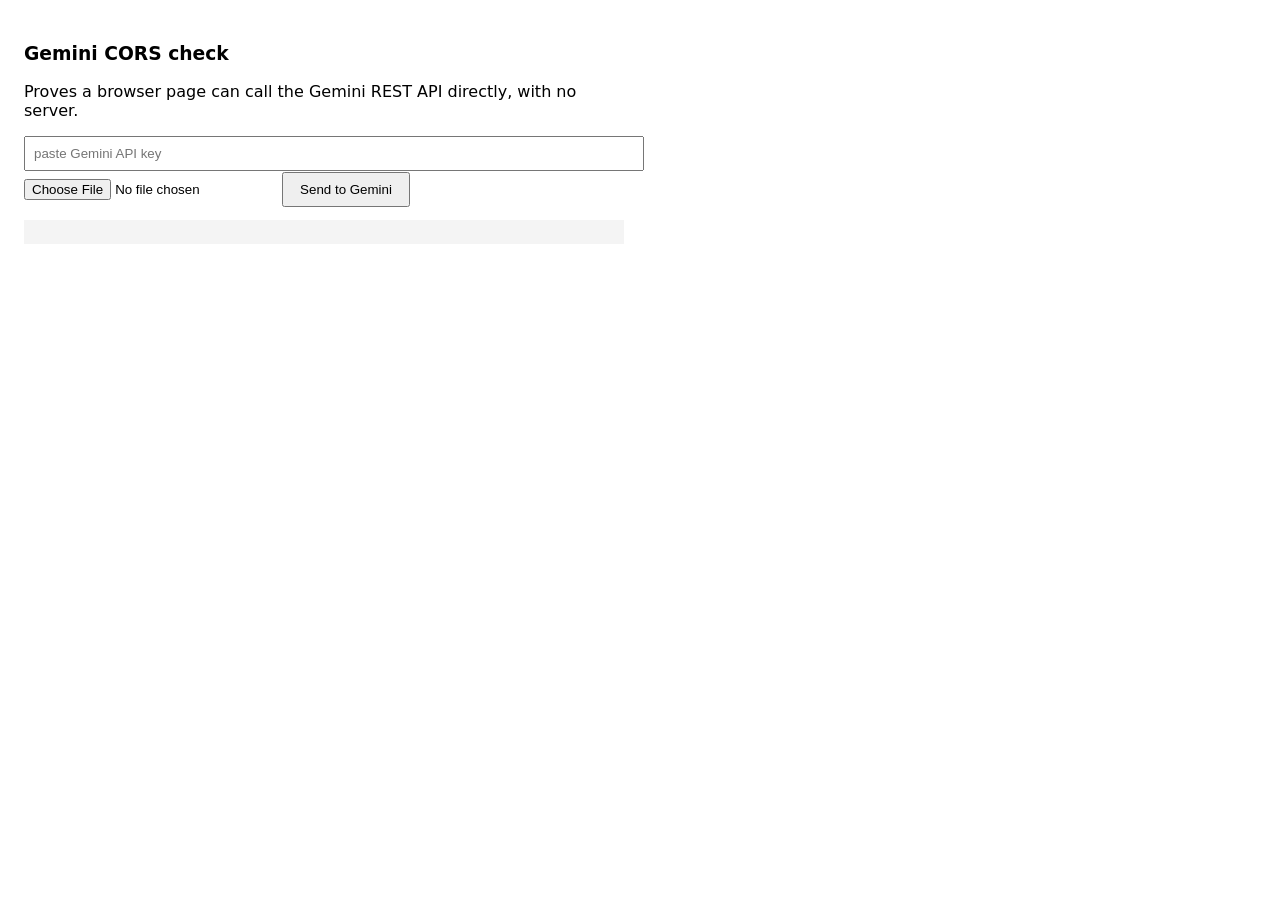
<file: tools/cors-check.html>
<!doctype html>
<meta charset="utf-8">
<title>Gemini CORS check</title>
<body style="font-family:system-ui;padding:16px;max-width:600px">
<h3>Gemini CORS check</h3>
<p>Proves a browser page can call the Gemini REST API directly, with no server.</p>
<input id="key" type="password" placeholder="paste Gemini API key" style="width:100%;padding:8px">
<input id="file" type="file" accept="image/*" style="margin:8px 0">
<button id="go" style="padding:8px 16px">Send to Gemini</button>
<pre id="out" style="white-space:pre-wrap;background:#f4f4f4;padding:12px;margin-top:12px"></pre>
<script>
const out = document.getElementById('out');
document.getElementById('go').onclick = async () => {
  const key = document.getElementById('key').value.trim();
  const file = document.getElementById('file').files[0];
  if (!key || !file) { out.textContent = 'Need a key and an image.'; return; }
  out.textContent = 'calling…';
  const b64 = await new Promise(res => {
    const fr = new FileReader();
    fr.onload = () => res(fr.result.split(',')[1]);
    fr.readAsDataURL(file);
  });
  const t0 = performance.now();
  try {
    const r = await fetch(
      'https://generativelanguage.googleapis.com/v1beta/models/gemini-2.5-flash:generateContent',
      { method: 'POST',
        headers: { 'Content-Type': 'application/json', 'x-goog-api-key': key },
        body: JSON.stringify({
          contents: [{ parts: [
            { inline_data: { mime_type: file.type || 'image/jpeg', data: b64 } },
            { text: 'Reply ONLY with JSON: {"seen":"<one word for the main object>"}' }
          ]}],
          generationConfig: { response_mime_type: 'application/json' }
        }) });
    const body = await r.text();
    out.textContent = `HTTP ${r.status} in ${Math.round(performance.now()-t0)} ms\n\n${body}`;
  } catch (e) {
    out.textContent = 'FETCH FAILED (likely CORS):\n' + e;
  }
};
</script>
</body>
</file>
